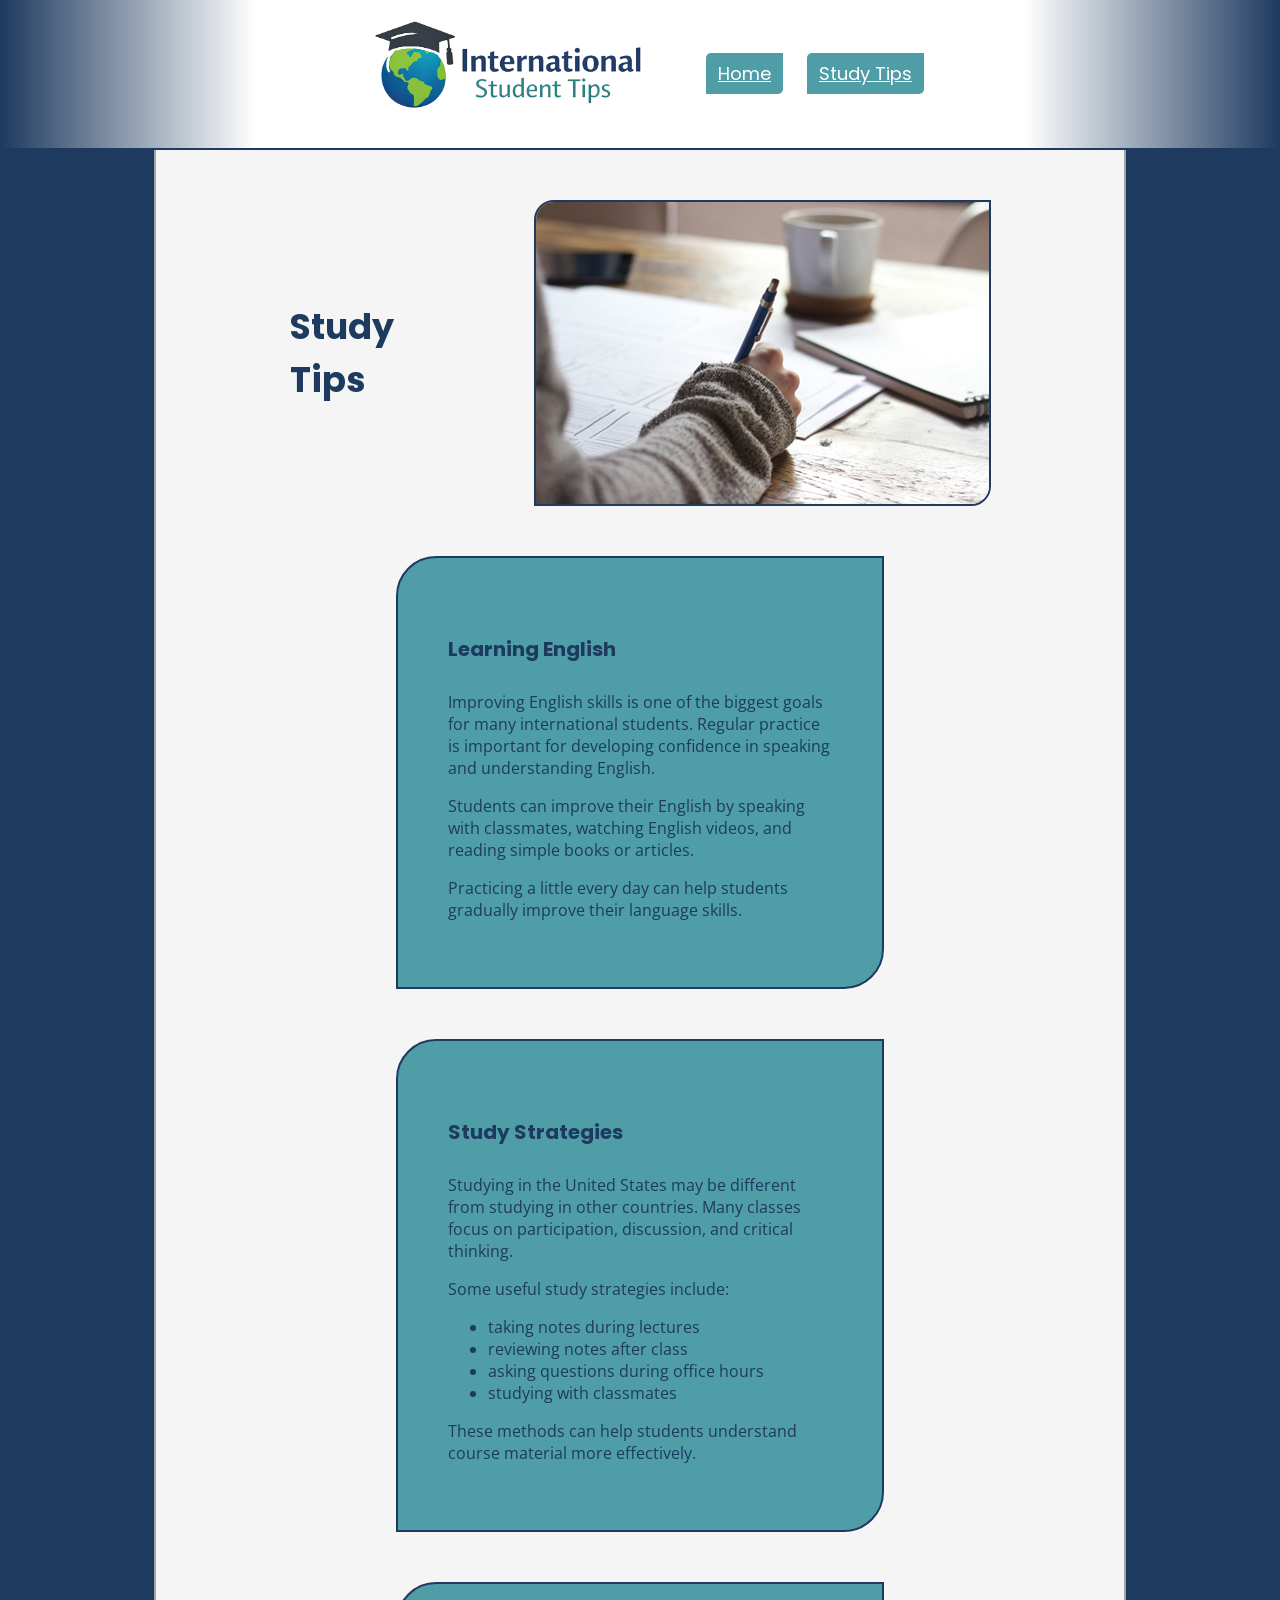
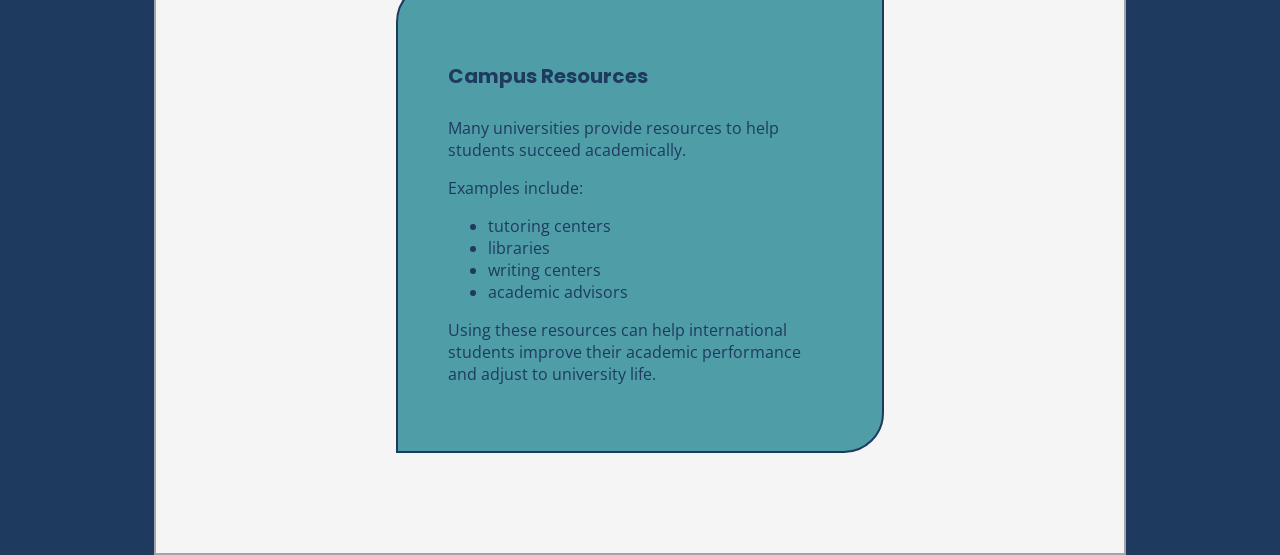
<file: docs/tips.html>
<!DOCTYPE html>
<html lang="en">
<head>
    <!-- Junior Dev: Micah Bradford -->
    <!-- Sources: WDD130, W3schools.com -->
    <meta charset="UTF-8">
    <meta name="viewport" content="width=device-width, initial-scale=1.0">
    <title>Document</title>
    <link rel="stylesheet" href="./styles/tips_styles.css">
    <link href='https://fonts.googleapis.com/css?family=Poppins' rel='stylesheet'>
    <link href='https://fonts.googleapis.com/css?family=Open Sans' rel='stylesheet'>
</head>
<body>

    <div id="header">

        <img src="./images/logo.png" alt="logo">

        <nav>
            <a href="./index.html">Home</a>
            <a href="./tips.html">Study Tips</a>
        </nav>

    </div>

    <main>
        <div id="banner">
            
            <h2>Study Tips</h2>

            <img src="./images/studytips.jpg" alt="student studying">

        </div>

        <div id="tip_box">
            <div class="tip">
                <h4>Learning English</h4>
                <p>Improving English skills is one of the biggest goals for many international students. Regular practice is important for developing confidence in speaking and understanding English.</p>
                <p>Students can improve their English by speaking with classmates, watching English videos, and reading simple books or articles.</p>
                <p>Practicing a little every day can help students gradually improve their language skills.</p>
            </div>

            <div class="tip">  
                <h4>Study Strategies</h4>
                <p>Studying in the United States may be different from studying in other countries. Many classes focus on participation, discussion, and critical thinking.</p>
                <p>Some useful study strategies include:</p>
                <ul>
                <li>taking notes during lectures</li>
                <li>reviewing notes after class</li>
                <li>asking questions during office hours</li>
                <li>studying with classmates</li>
                </ul>
                <p>These methods can help students understand course material more effectively.</p>
            </div>
                
            <div class="tip">
                <h4>Campus Resources</h4>
                <p>Many universities provide resources to help students succeed academically.</p>
                <p>Examples include:</p>
                <ul>
                <li>tutoring centers</li>
                <li>libraries</li>
                <li>writing centers</li>
                <li>academic advisors</li>
                </ul>
                <p>Using these resources can help international students improve their academic performance and adjust to university life.</p>
            </div>
        </div>
    </main>
</body>
</html>
</file>
<file: docs/styles/tips_styles.css>
/* 
Junior Dev - Micah Bradford
Sources: WDD130, W3schools
*/

h1, h2, h3, h4 {
    font-family: "Poppins";
}

body {
    justify-items: center;
    font-family: "Open Sans";
    background-color: #1e3a5f;
    color:#1e3a5f;
    padding: 0px;
    margin: 0px;
}

#header {
    margin: 0px auto;
    justify-content: center;
    align-items: center;
    display: flex;
    /* background-color: white; */
    background-image: linear-gradient(to right, #1e3a5f, white 20%, white 80%, #1e3a5f);
    border-bottom: 2px #1e3a5f solid;
    width: 100%;
}

nav a {
    font-family: "Poppins";
    margin: 0px 10px;
    padding: 8px 12px;
    border-radius: 5px 0px;
    font-size: 18px;
    color: white;
    background-color: #4f9da6;
}

nav a:hover {
    padding: 12px 16px;
    margin: 0px 6px;
    background-color: #1e3a5f;

}

#header img {
    width: 350px;
}

main {
    width: 60%;
    background-color: #f5f5f5;
    border: 2px #a5a5a5 solid;
    border-top: 0px;
    padding: 50px 100px;
    margin: 0 auto;
}

#banner {
    display: flex;
    justify-content: center;
    align-items: center;
}

#banner h2 {
    margin: 0px 70px;
    font-size: 35px;
}

#banner img {
    margin: 0px 70px;
    border: 2px solid #1e3a5f;
    border-radius: 20px 0px;
}

#tip_box {
    margin: 0 auto;
    display: block;
}

.tip {
    width: 50%;
    background-color: #4f9da6;
    /* justify-self: center; */
    padding: 50px;
    margin: 50px auto;
    border: #1e3a5f 2px solid;
    border-radius: 40px 0px;
    /* color: #ffffff; */
}

h4 {
    font-size: 20px;
}
</file>
